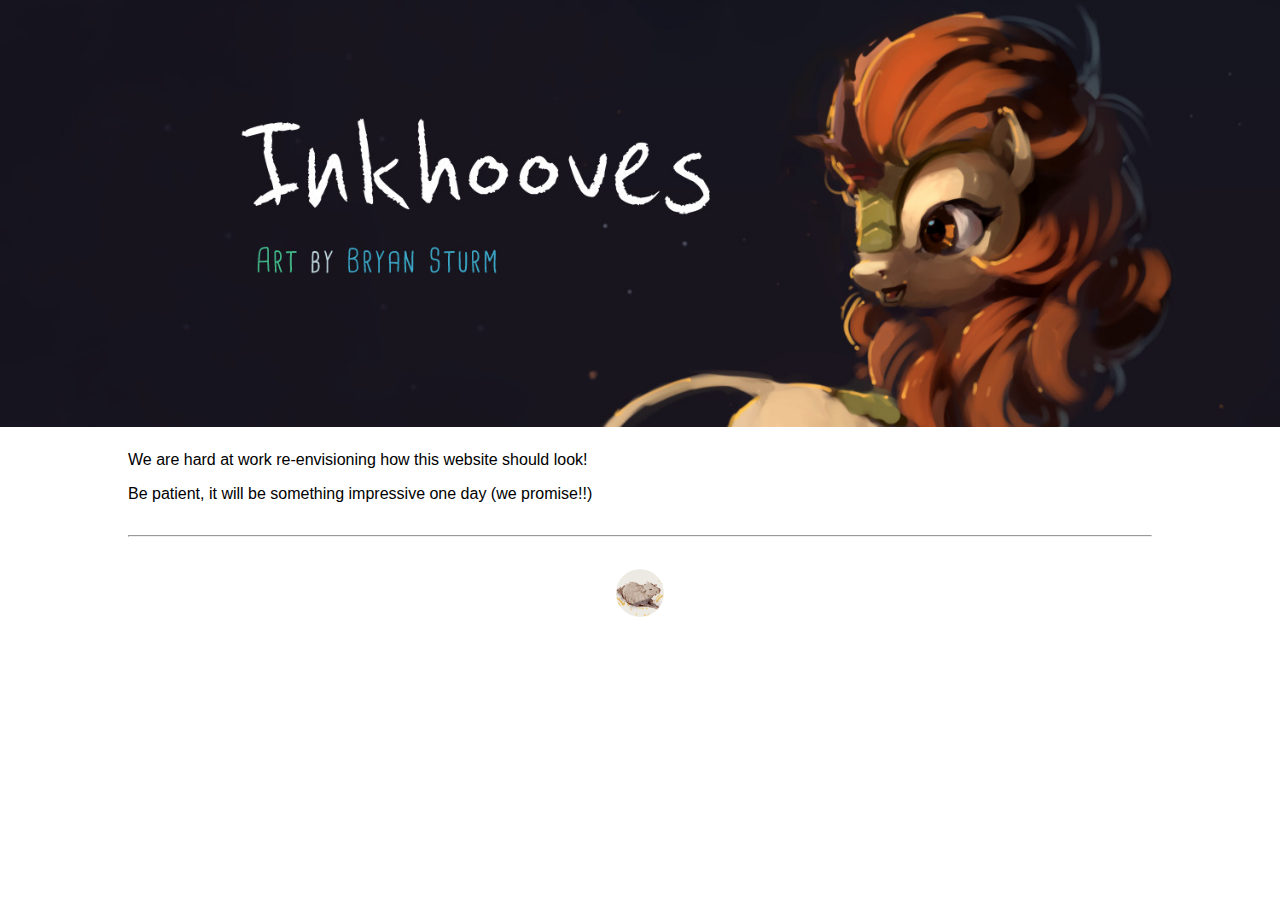
<file: index.html>
<!DOCTYPE html>
<html>

<head>
	<meta charset='utf-8'>
	<title>Inkhooves</title>
	<link rel='stylesheet' type='text/css' media='screen' href='main.css'>
</head>

<body>

	<a href="/index.html">
		<img id="banner" src="/banner.jpg">
	</a>

	<div id="body">

		<h1 hidden>
			Sturm Design
		</h1>

		<p>
			We are hard at work re-envisioning how this website should look!
		</p>

		<p>
			Be patient, it will be something impressive one day (we promise!!)
		</p>

		<hr>

		<!-- BEGIN WIP -->
		<div hidden>

			<section>
				<h2>Where to Find Me</h2>
				<ul>
					<li>
						<a href="https://inkhooves.github.io/" target="_blank">Website</a>
						<p>You're here!
					</li>
					<li>
						<a href="https://twitter.com/inkhooves" target="_blank">Twitter (@inkhooves)</a>
						<p>Live updates, doodles, work in progress, and more! This is where I live!!</p>
					</li>
					<li>
						<a href="https://www.patreon.com/inkhooves" target="_blank">Patreon</a>
						<p>Not set up yet! We'll let you know!</p>
					</li>
					<li>
						<a href="https://www.deviantart.com/inkhoovespetrichor" target="_blank">DeviantArt (@InkhoovesPetrichor)</a>
						<p>Art storage maybe? Not set up yet!</p>
					</li>
				</ul>
			</section>

			<hr>

			<section>
				<h2>
					Website Pages
				</h2>

				<ul>
					<li>
						<p>
							Other questions? Check out <a href="faq/index.html">my FAQ</a>.
						</p>
					</li>
				</ul>
			</section>

			<hr>

		</div>
		<!-- END WIP -->

		<footer id="footer">
			<a href="/index.html"><img src="/footer.png"></a>
		</footer>

	</div>

</body>

</html>
</file>
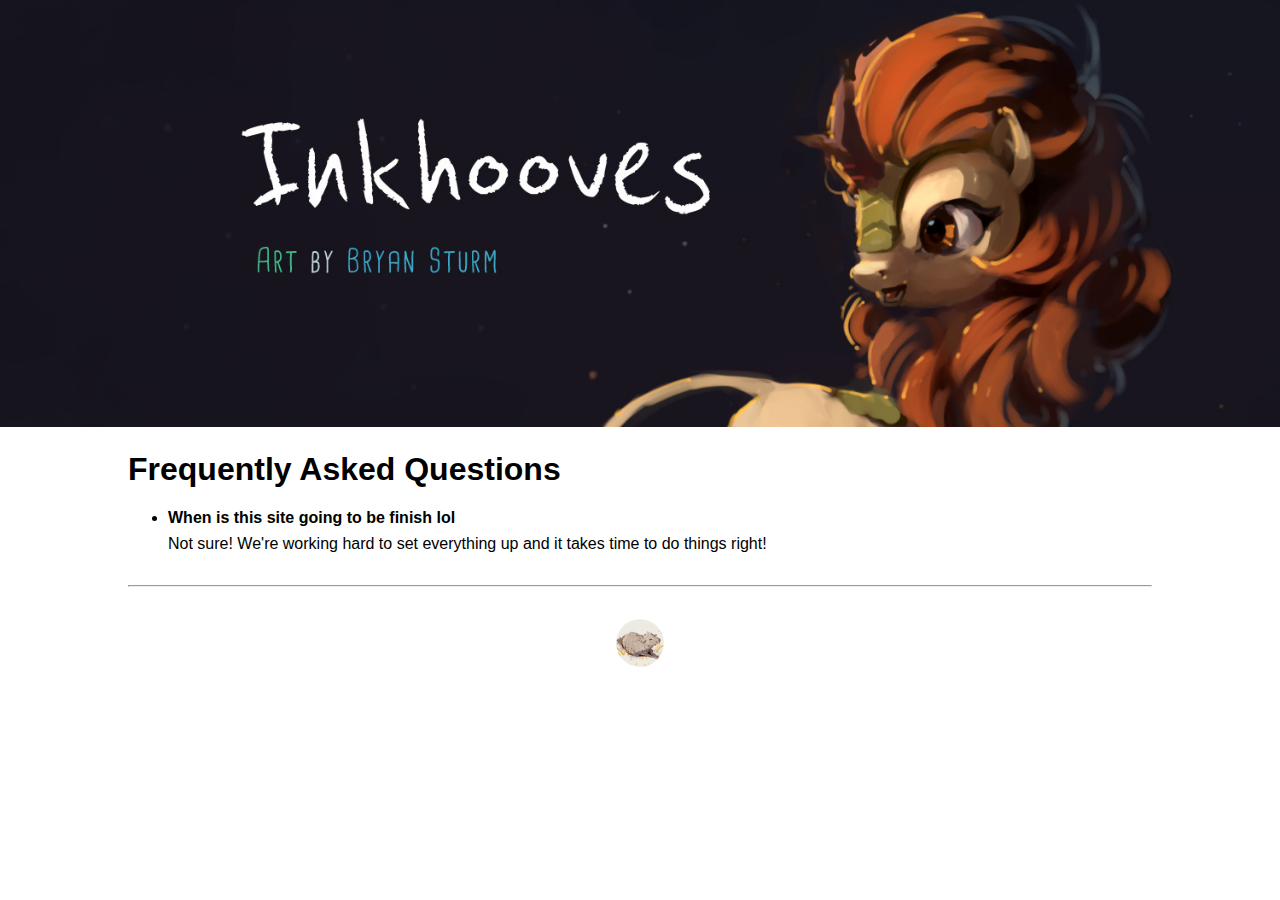
<file: faq/index.html>
<!DOCTYPE html>
<html>

<head>
	<meta charset='utf-8'>
	<title>Inkhooves</title>
	<link rel='stylesheet' type='text/css' media='screen' href='/main.css'>
	<link rel='stylesheet' type='text/css' media='screen' href='faq.css'>
</head>

<body>

	<a href="/index.html">
		<img id="banner" src="/banner.jpg">
	</a>

	<div id="body">

		<h1>
			Frequently Asked Questions
		</h1>

		<ul>
			<li>
				<h3>
					When is this site going to be finish lol
				</h3>
				<p>
					Not sure! We're working hard to set everything up and it takes time to do things right!
				</p>
			</li>
		</ul>

		<hr>

		<footer id="footer">
			<a href="/index.html"><img src="/footer.png"></a>
		</footer>

	</div>

</body>
</file>
<file: main.css>
body {
	font-family: -apple-system, BlinkMacSystemFont, 'Segoe UI', Roboto, Oxygen, Ubuntu, Cantarell, 'Open Sans', 'Helvetica Neue', sans-serif;
	margin: 0;
}

#banner {
	display: block;
	width: 100%;
}

#body {
	width: 80%;
	margin: 1.5em auto;
}

h1 {
	margin-top: 0;
}

hr {
	margin: 2.0em 0;
}

/* Footer */

#footer {
	text-align: center;
	margin: 0 auto;
}

#footer * {
	margin: 0;
}

#footer img {
	width: 3em;
}
</file>
<file: faq/faq.css>
li>* {
	margin: 0.5em 0;
}

li {
	margin-bottom: 1.8em;
}

h3 {
	font-size: 1em;
}
</file>
